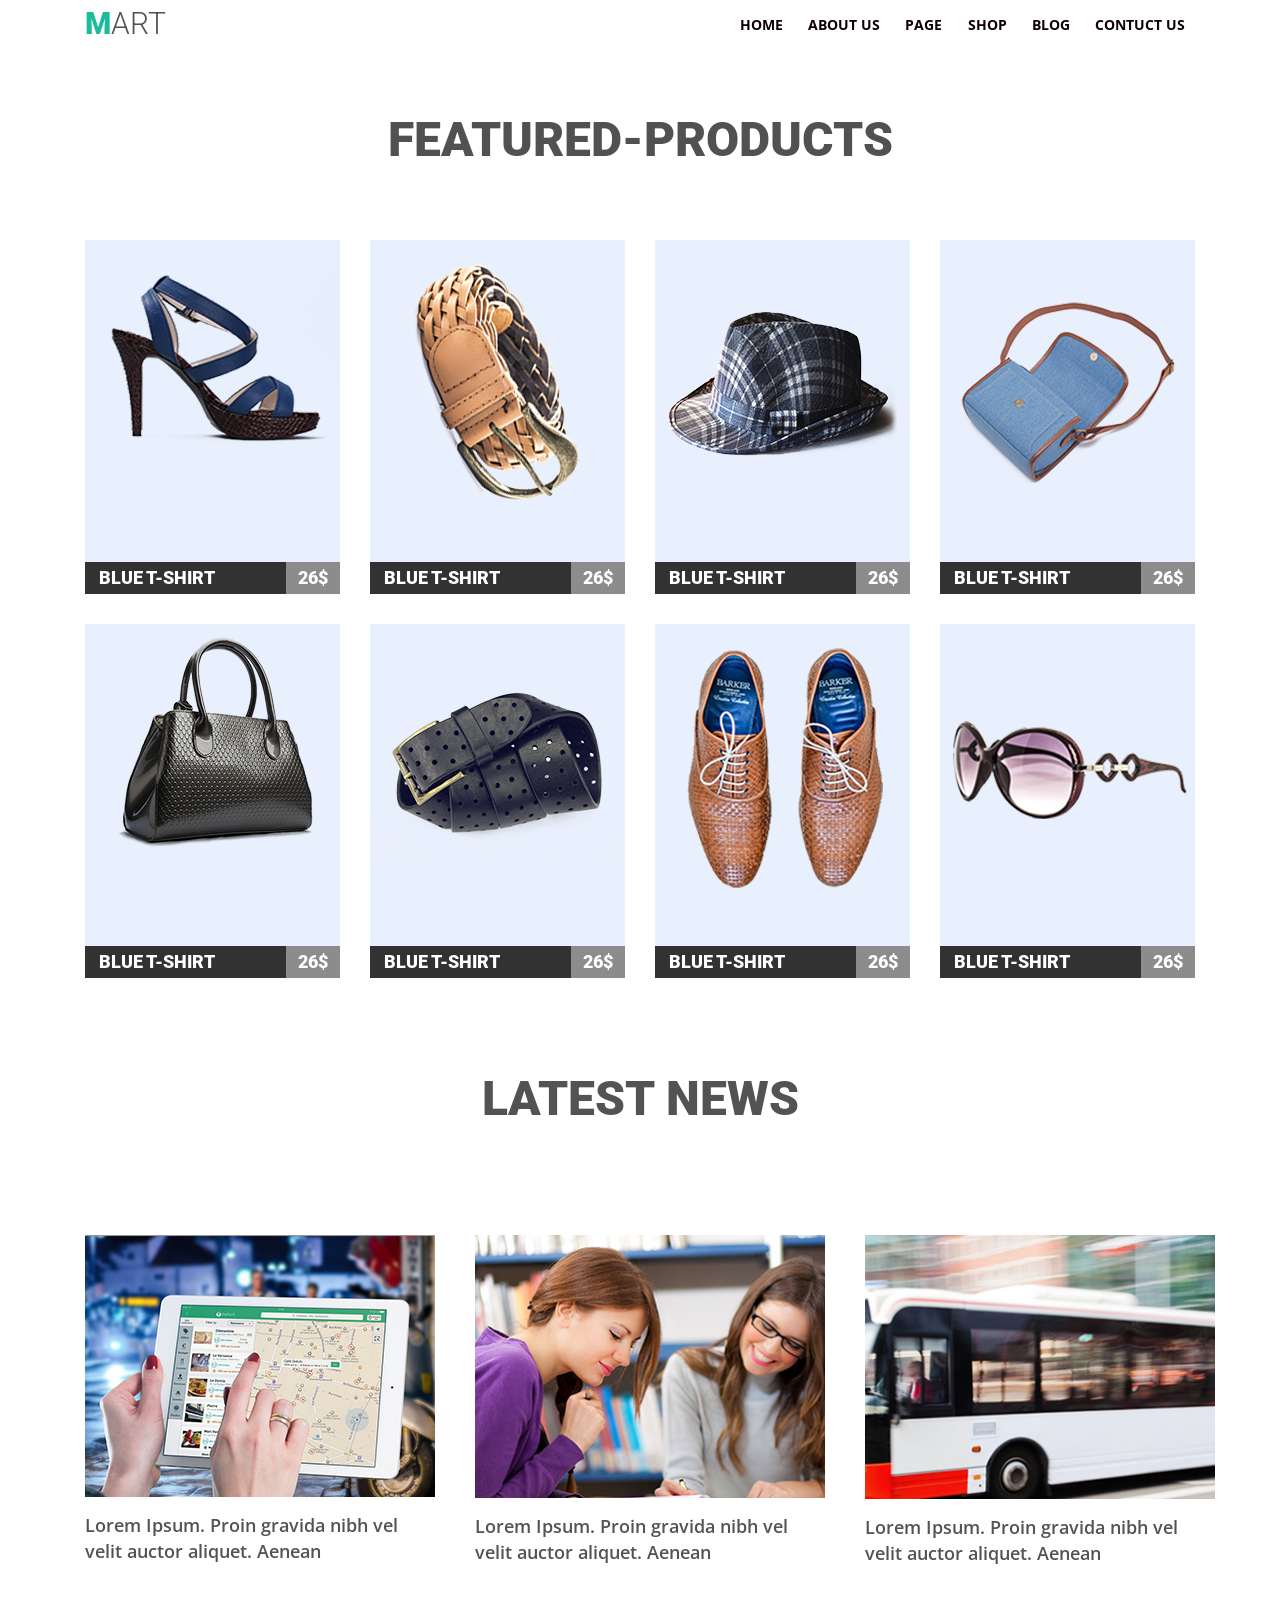
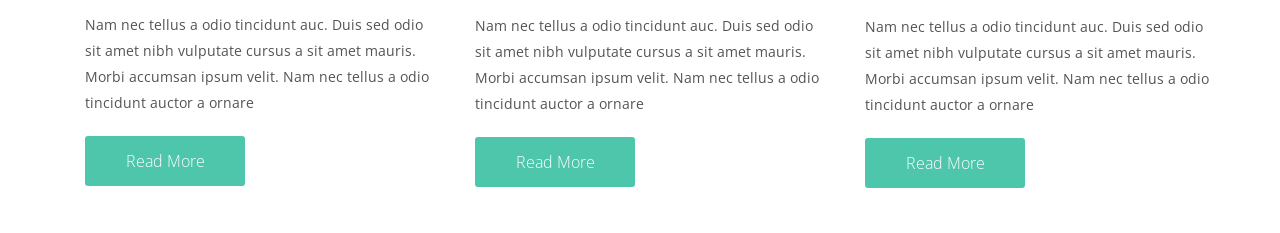
<file: index.html>
<!DOCTYPE html>
<html lang="zxx">
  <head>
    <meta charset="UTF-8" />
    <meta name="viewport" content="width=device-width, initial-scale=1.0" />
    <title>Homework #4Mark</title>
    <link rel="stylesheet" href="css/maket.css" />
    <link
      href="https://fonts.googleapis.com/css2?family=Open+Sans:wght@300;400;600;700&family=Roboto:wght@300;900&display=swap"
      rel="stylesheet"
    />
  </head>
  <body>
    <header>
      <div class="mypage contblock">
        <nav class="pagenav">
          <a href="#" class="logo">mart</a>
          <ul class="menu">
            <li class="menu-items"><a class="menu-link" href="#">home</a></li>
            <li class="menu-items">
              <a class="menu-link" href="#">about us</a>
            </li>
            <li class="menu-items"><a class="menu-link" href="#">page</a></li>
            <li class="menu-items"><a class="menu-link" href="#">shop</a></li>
            <li class="menu-items"><a class="menu-link" href="#">blog</a></li>
            <li class="menu-items">
              <a class="menu-link" href="#">contuct us</a>
            </li>
          </ul>
        </nav>
      </div>
    </header>
    <section>
      <div class="featured-products contblock">
        <h1 class="fptitle title">featured-products</h1>
      </div>
      <div class="fpcontainer contblock">
        <div class="fplist">
          <img src="images_mart/1.png" width="255" alt="1" />
          <div class="nameprice">
            <p class="fpname">blue t-shirt</p>
            <p class="fpprice">26$</p>
          </div>
        </div>
        <div class="fplist">
          <img src="images_mart/2.png" width="255" alt="2" />
          <div class="nameprice">
            <p class="fpname">blue t-shirt</p>
            <p class="fpprice">26$</p>
          </div>
        </div>
        <div class="fplist">
          <img src="images_mart/3.png" width="255" alt="3" />
          <div class="nameprice">
            <p class="fpname">blue t-shirt</p>
            <p class="fpprice">26$</p>
          </div>
        </div>
        <div class="fplist">
          <img src="images_mart/4.png" width="255" alt="4" />
          <div class="nameprice">
            <p class="fpname">blue t-shirt</p>
            <p class="fpprice">26$</p>
          </div>
        </div>
        <div class="fplist">
          <img src="images_mart/5.png" width="255" alt="5" />
          <div class="nameprice">
            <p class="fpname">blue t-shirt</p>
            <p class="fpprice">26$</p>
          </div>
        </div>
        <div class="fplist">
          <img src="images_mart/6.png" width="255" alt="6" />
          <div class="nameprice">
            <p class="fpname">blue t-shirt</p>
            <p class="fpprice">26$</p>
          </div>
        </div>
        <div class="fplist">
          <img src="images_mart/7.png" width="255" alt="7" />
          <div class="nameprice">
            <p class="fpname">blue t-shirt</p>
            <p class="fpprice">26$</p>
          </div>
        </div>
        <div class="fplist">
          <img src="images_mart/8.png" width="255" alt="8" />
          <div class="nameprice">
            <p class="fpname">blue t-shirt</p>
            <p class="fpprice">26$</p>
          </div>
        </div>
      </div>
    </section>
    <section>
      <div class="newsblock contblock">
        <h2 class="lntitle title">latest news</h2>
      </div>
      <div class="latest-news contblock">
        <div class="lnitems">
          <img width="350" src="images_mart/R1.png" alt="n1" />
          <h3 class="newstitle">
            Lorem Ipsum. Proin gravida nibh vel velit auctor aliquet. Aenean
          </h3>
          <p class="newscontent">
            Nam nec tellus a odio tincidunt auc. Duis sed odio sit amet nibh
            vulputate cursus a sit amet mauris. Morbi accumsan ipsum velit. Nam
            nec tellus a odio tincidunt auctor a ornare
          </p>
          <a class="rmbutton" href="#">Read More</a>
        </div>
        <div class="lnitems">
          <img width="350" src="images_mart/R2.png" alt="n1" />
          <h3 class="newstitle">
            Lorem Ipsum. Proin gravida nibh vel velit auctor aliquet. Aenean
          </h3>
          <p class="newscontent">
            Nam nec tellus a odio tincidunt auc. Duis sed odio sit amet nibh
            vulputate cursus a sit amet mauris. Morbi accumsan ipsum velit. Nam
            nec tellus a odio tincidunt auctor a ornare
          </p>
          <a class="rmbutton" href="#">Read More</a>
        </div>
        <div class="lnitems">
          <img width="350" src="images_mart/R3.png" alt="n1" />
          <h3 class="newstitle">
            Lorem Ipsum. Proin gravida nibh vel velit auctor aliquet. Aenean
          </h3>
          <p class="newscontent">
            Nam nec tellus a odio tincidunt auc. Duis sed odio sit amet nibh
            vulputate cursus a sit amet mauris. Morbi accumsan ipsum velit. Nam
            nec tellus a odio tincidunt auctor a ornare
          </p>
          <a class="rmbutton" href="#">Read More</a>
        </div>
      </div>
    </section>
  </body>
</html>
</file>
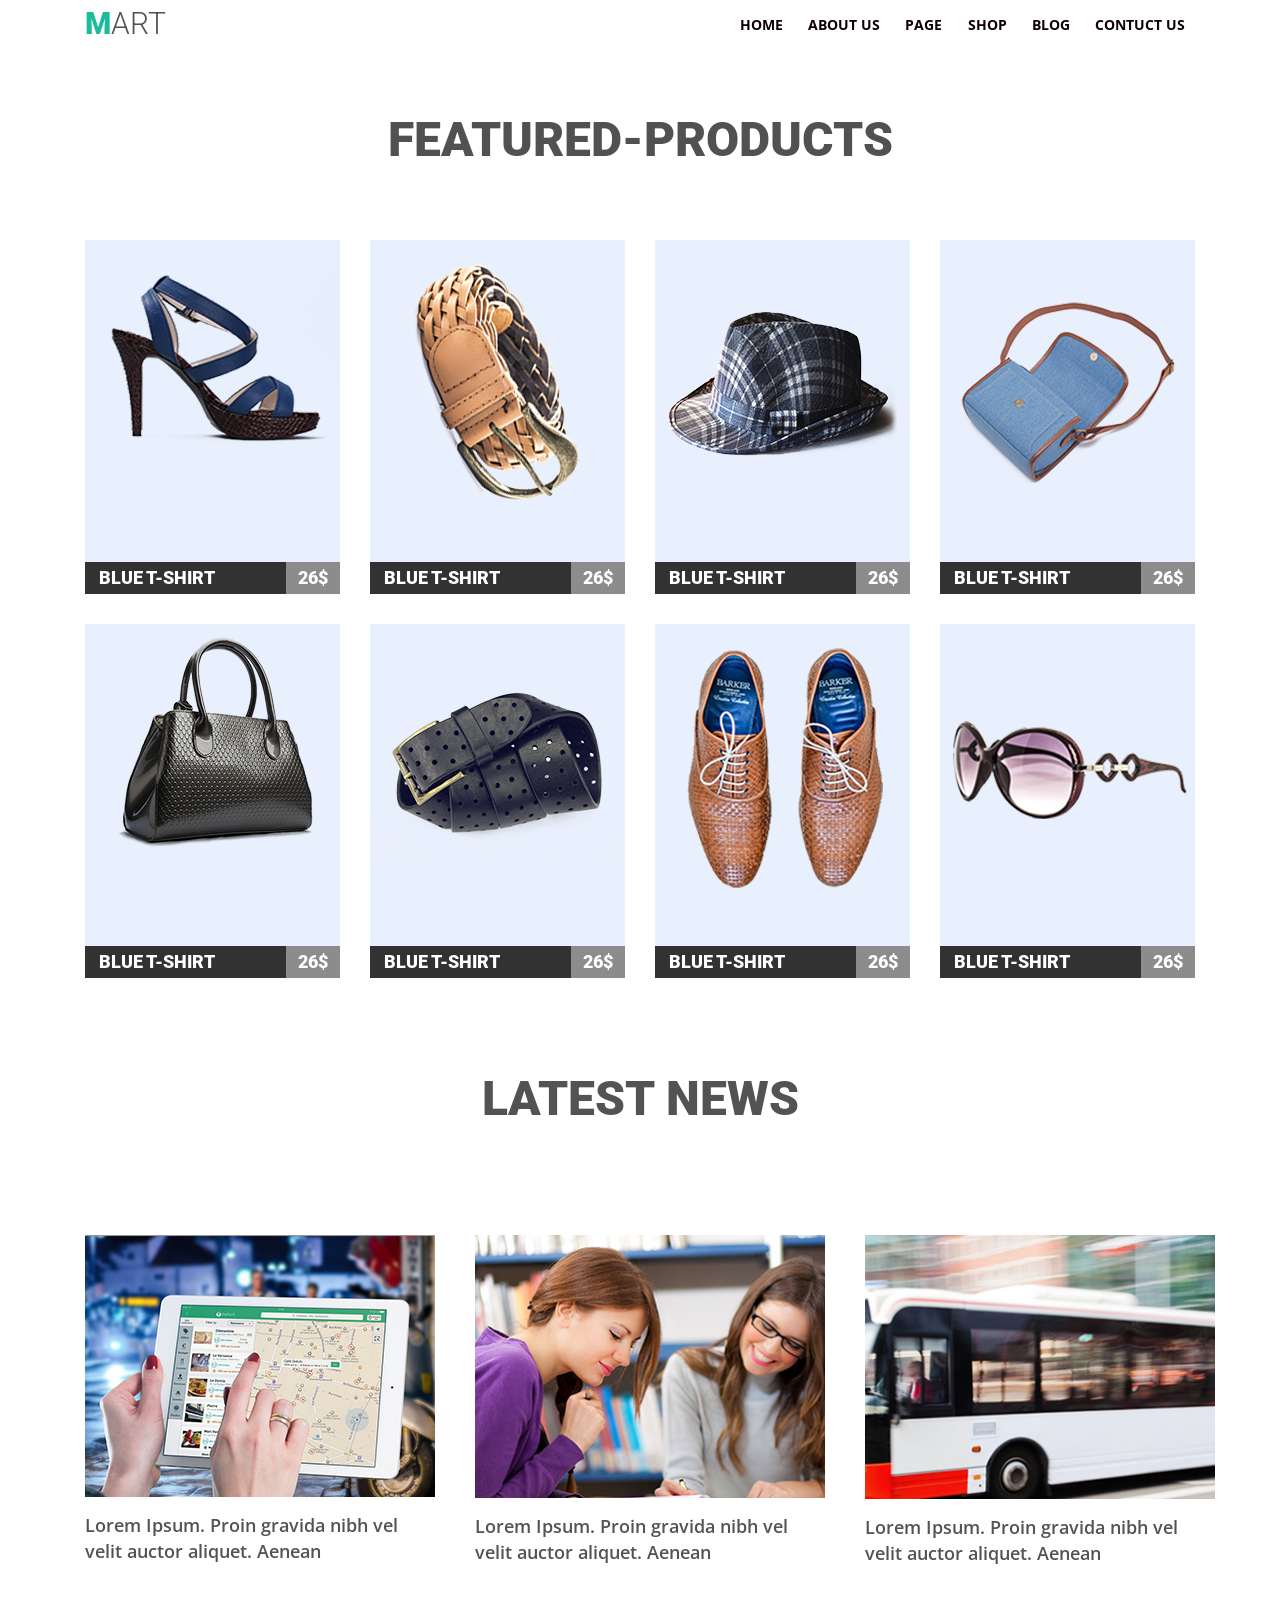
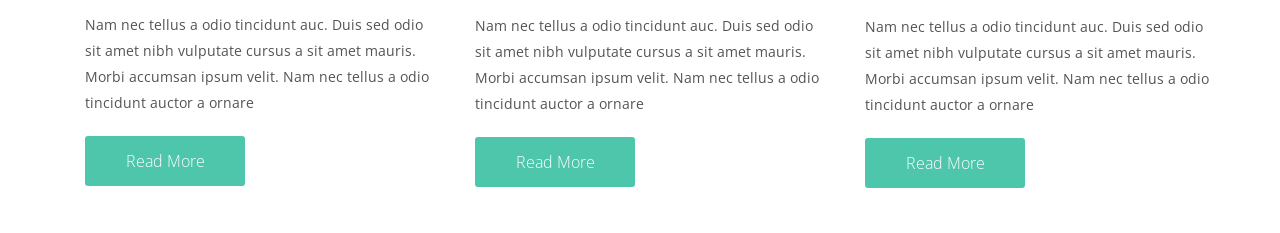
<file: maket.html>
<!DOCTYPE html>
<html lang="zxx">
  <head>
    <meta charset="UTF-8" />
    <meta name="viewport" content="width=device-width, initial-scale=1.0" />
    <title>Homework #4Mark</title>
    <link rel="stylesheet" href="css/maket.css" />
    <link
      href="https://fonts.googleapis.com/css2?family=Open+Sans:wght@300;400;600;700&family=Roboto:wght@300;900&display=swap"
      rel="stylesheet"
    />
  </head>
  <body>
    <header>
      <div class="mypage contblock">
        <nav class="pagenav">
          <a href="#" class="logo">mart</a>
          <ul class="menu">
            <li class="menu-items"><a class="menu-link" href="#">home</a></li>
            <li class="menu-items">
              <a class="menu-link" href="#">about us</a>
            </li>
            <li class="menu-items"><a class="menu-link" href="#">page</a></li>
            <li class="menu-items"><a class="menu-link" href="#">shop</a></li>
            <li class="menu-items"><a class="menu-link" href="#">blog</a></li>
            <li class="menu-items">
              <a class="menu-link" href="#">contuct us</a>
            </li>
          </ul>
        </nav>
      </div>
    </header>
    <section>
      <div class="featured-products contblock">
        <h1 class="fptitle title">featured-products</h1>
      </div>
      <div class="fpcontainer contblock">
        <div class="fplist">
          <img src="images_mart/1.png" width="255px" alt="1" />
          <div class="nameprice">
            <p class="fpname">blue t-shirt</p>
            <p class="fpprice">26$</p>
          </div>
        </div>
        <div class="fplist">
          <img src="images_mart/2.png" width="255px" alt="2" />
          <div class="nameprice">
            <p class="fpname">blue t-shirt</p>
            <p class="fpprice">26$</p>
          </div>
        </div>
        <div class="fplist">
          <img src="images_mart/3.png" width="255px" alt="3" />
          <div class="nameprice">
            <p class="fpname">blue t-shirt</p>
            <p class="fpprice">26$</p>
          </div>
        </div>
        <div class="fplist">
          <img src="images_mart/4.png" width="255px" alt="4" />
          <div class="nameprice">
            <p class="fpname">blue t-shirt</p>
            <p class="fpprice">26$</p>
          </div>
        </div>
        <div class="fplist">
          <img src="images_mart/5.png" width="255px" alt="5" />
          <div class="nameprice">
            <p class="fpname">blue t-shirt</p>
            <p class="fpprice">26$</p>
          </div>
        </div>
        <div class="fplist">
          <img src="images_mart/6.png" width="255px" alt="6" />
          <div class="nameprice">
            <p class="fpname">blue t-shirt</p>
            <p class="fpprice">26$</p>
          </div>
        </div>
        <div class="fplist">
          <img src="images_mart/7.png" width="255px" alt="7" />
          <div class="nameprice">
            <p class="fpname">blue t-shirt</p>
            <p class="fpprice">26$</p>
          </div>
        </div>
        <div class="fplist">
          <img src="images_mart/8.png" width="255px" alt="8" />
          <div class="nameprice">
            <p class="fpname">blue t-shirt</p>
            <p class="fpprice">26$</p>
          </div>
        </div>
      </div>
    </section>
    <section>
      <div class="newsblock contblock">
        <h2 class="lntitle title">latest news</h2>
      </div>
      <div class="latest-news contblock">
        <div class="lnitems">
          <img width="350" src="images_mart/R1.png" alt="n1" />
          <h3 class="newstitle">
            Lorem Ipsum. Proin gravida nibh vel velit auctor aliquet. Aenean
          </h3>
          <p class="newscontent">
            Nam nec tellus a odio tincidunt auc. Duis sed odio sit amet nibh
            vulputate cursus a sit amet mauris. Morbi accumsan ipsum velit. Nam
            nec tellus a odio tincidunt auctor a ornare
          </p>
          <a class="rmbutton" href="#">Read More</a>
        </div>
        <div class="lnitems">
          <img width="350" src="images_mart/R2.png" alt="n1" />
          <h3 class="newstitle">
            Lorem Ipsum. Proin gravida nibh vel velit auctor aliquet. Aenean
          </h3>
          <p class="newscontent">
            Nam nec tellus a odio tincidunt auc. Duis sed odio sit amet nibh
            vulputate cursus a sit amet mauris. Morbi accumsan ipsum velit. Nam
            nec tellus a odio tincidunt auctor a ornare
          </p>
          <a class="rmbutton" href="#">Read More</a>
        </div>
        <div class="lnitems">
          <img width="350" src="images_mart/R3.png" alt="n1" />
          <h3 class="newstitle">
            Lorem Ipsum. Proin gravida nibh vel velit auctor aliquet. Aenean
          </h3>
          <p class="newscontent">
            Nam nec tellus a odio tincidunt auc. Duis sed odio sit amet nibh
            vulputate cursus a sit amet mauris. Morbi accumsan ipsum velit. Nam
            nec tellus a odio tincidunt auctor a ornare
          </p>
          <a class="rmbutton" href="#">Read More</a>
        </div>
      </div>
    </section>
  </body>
</html>
</file>
<file: css/maket.css>
html {
  box-sizing: border-box;
}
* {
  box-sizing: inherit;
}
.contblock {
  width: 1170px;
  margin-left: auto;
  margin-right: auto;
  padding-left: 30px;
  padding-right: 30px;
}
.pagenav {
  display: flex;
  align-items: center;
  justify-content: space-between;
}
.logo {
  margin: 0;
  text-decoration: none;
  font-family: 'Roboto', sans-serif;
  font-size: 30px;
  line-height: 32px;
  font-weight: 300;
  text-transform: uppercase;
  color: #555252;
}
.logo::first-letter {
  color: #1abc9c;
  font-weight: 900;
}
.menu {
  list-style: none;
  margin: 0;
  padding: 0;
  display: flex;
  align-items: center;
  justify-content: space-between;
  flex-basis: 465px;
  flex-grow: 0;
}
.menu-items {
  font-family: 'Open Sans', sans-serif;
  font-size: 14px;
  line-height: 11px;
  font-weight: bold;
  text-transform: uppercase;
}
.menu-link {
  text-decoration: none;
  color: #0f0101;
  padding: 12px 10px;
}
.menu-link:hover,
.menu-link:focus {
  color: #1abc9c;
}
.featured-products {
  text-align: center;
  margin-top: 84px;
  margin-bottom: 84px;
}
.title {
  font-family: 'Roboto', sans-serif;
  font-size: 48px;
  line-height: 32px;
  font-weight: 900;
  text-transform: uppercase;
  margin-top: 0;
  margin-bottom: 0;
}
.fptitle {
  color: #515151;
}
.fpcontainer {
  display: flex;
  flex-wrap: wrap;
}
.fplist {
  flex-basis: calc(100% / 4 - 90px / 4);
  flex-grow: 0;
  margin-right: 30px;
  margin-bottom: 30px;
}
.fplist:nth-child(4n) {
  margin-right: 0px;
}
.fplist:nth-last-child(-n + 4) {
  margin-bottom: 0px;
}
.nameprice {
  margin-top: 0;
  margin-bottom: 0;
  display: flex;
  width: 255px;
}
img {
  vertical-align: bottom;
}
.fpname,
.fpprice {
  margin-top: 0;
  margin-bottom: 0;
}
.fpname {
  background-color: #323232;
  font-family: 'Roboto', sans-serif;
  font-size: 18px;
  line-height: 32px;
  font-weight: 900;
  text-transform: uppercase;
  color: #fff;
  padding-left: 14px;
  flex-basis: 201px;
  flex-grow: 0;
}
.fpprice {
  background-color: #8c8c8c;
  font-family: 'Roboto', sans-serif;
  font-size: 18px;
  line-height: 32px;
  font-weight: 900;
  text-transform: uppercase;
  color: #fff;
  padding-left: 12px;
  padding-right: 12px;
}
.fplist:hover > .nameprice > .fpname {
  background-color: #1abc9c;
}
.fplist:hover > .nameprice > .fpprice {
  background-color: #7fd9c7;
}
.newsblock {
  text-align: center;
  margin-top: 105px;
  margin-bottom: 120px;
}
.lntitle {
  color: #555252;
}
.latest-news {
  display: flex;
  margin-bottom: 45px;
}
.lnitems {
  flex-basis: calc(100% / 3 - 80px / 3);
  flex-grow: 0;
  margin-right: 40px;
}
.lnitems:last-child {
  margin-right: 0;
}
.newstitle {
  font-family: 'Open Sans', sans-serif;
  font-size: 18px;
  line-height: 26px;
  font-weight: 600;
  color: #555252;
  margin-top: 15px;
  margin-bottom: 48px;
}
.newscontent {
  font-family: 'Open Sans', sans-serif;
  font-size: 14px;
  line-height: 26px;
  font-weight: 400;
  color: #555252;
  margin-top: 0;
  margin-bottom: 20px;
}
.rmbutton {
  text-decoration: none;
  display: inline-flex;
  border-radius: 3px;
  justify-content: center;
  align-items: center;
  width: 160px;
  height: 50px;
  background-color: #4ec6ab;
  font-family: 'Open Sans', sans-serif;
  font-size: 16px;
  line-height: 26px;
  font-weight: 300;
  color: #fff;
}
</file>
